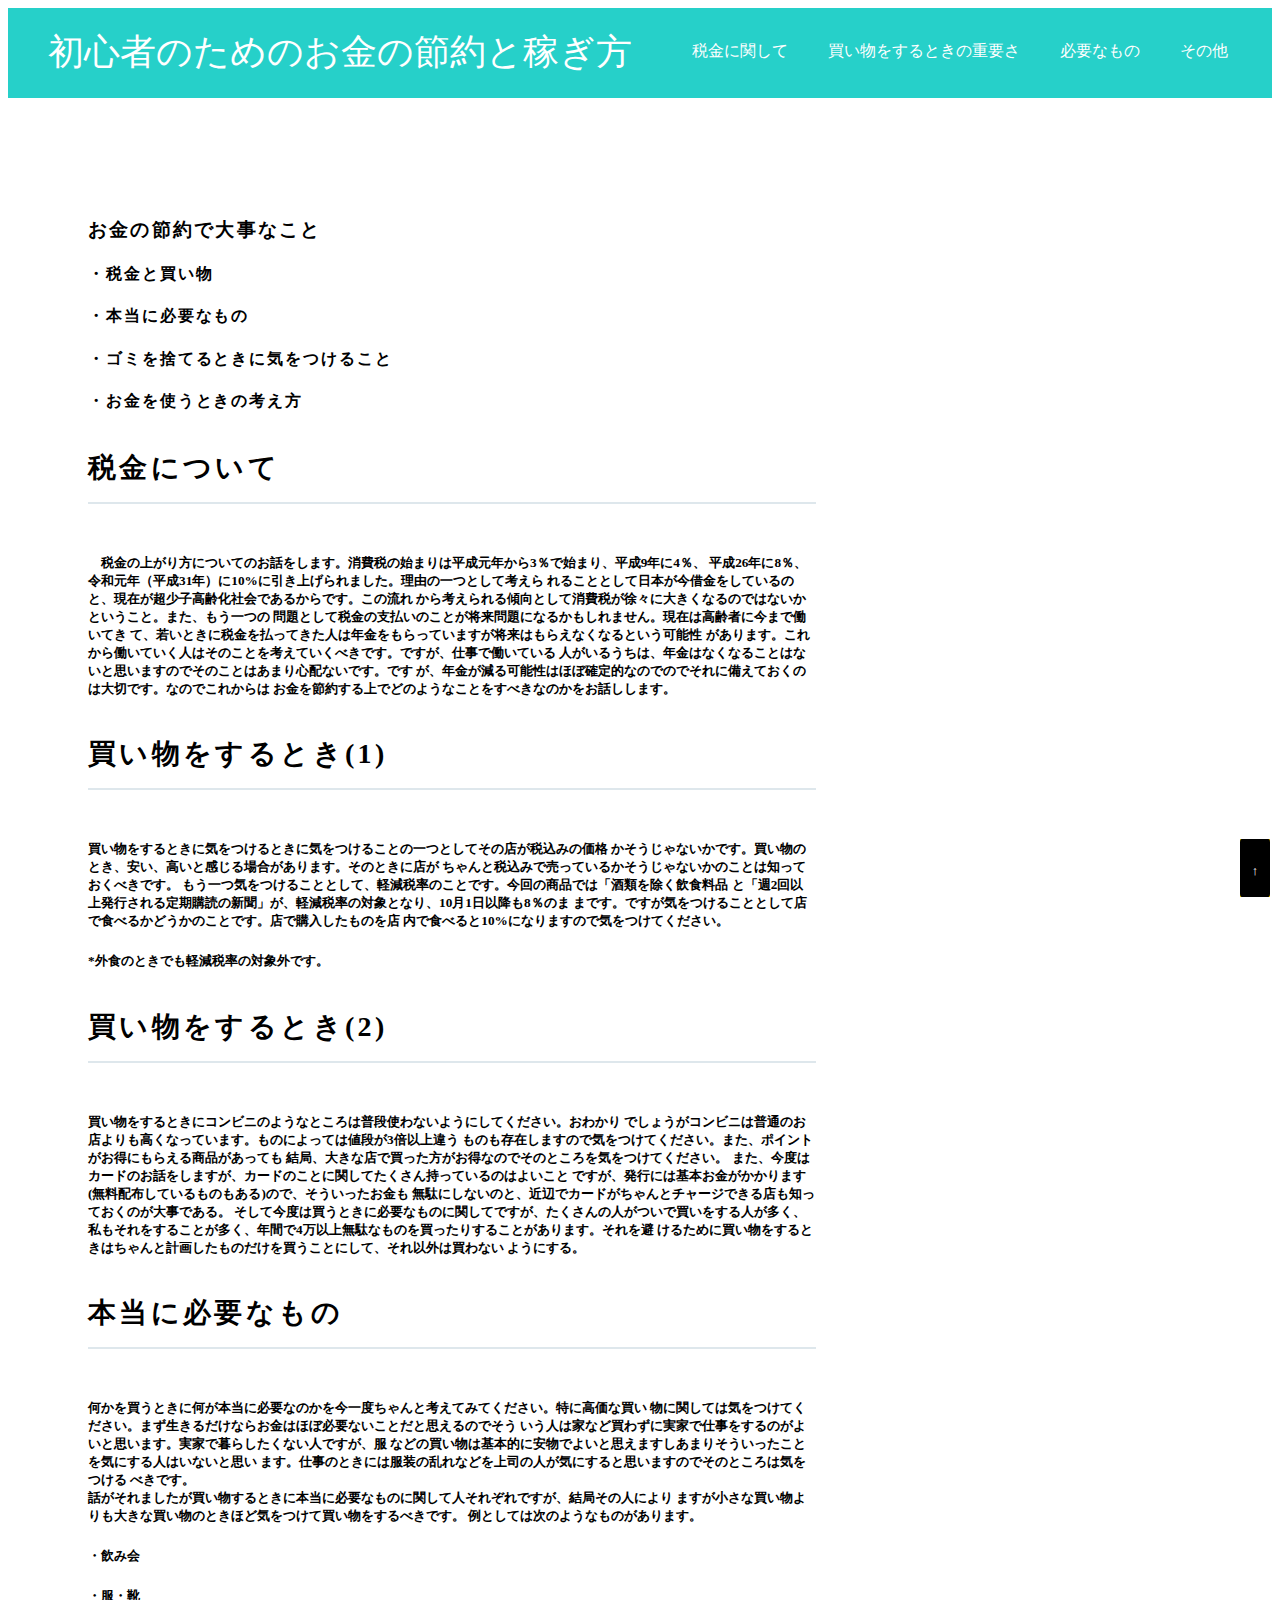
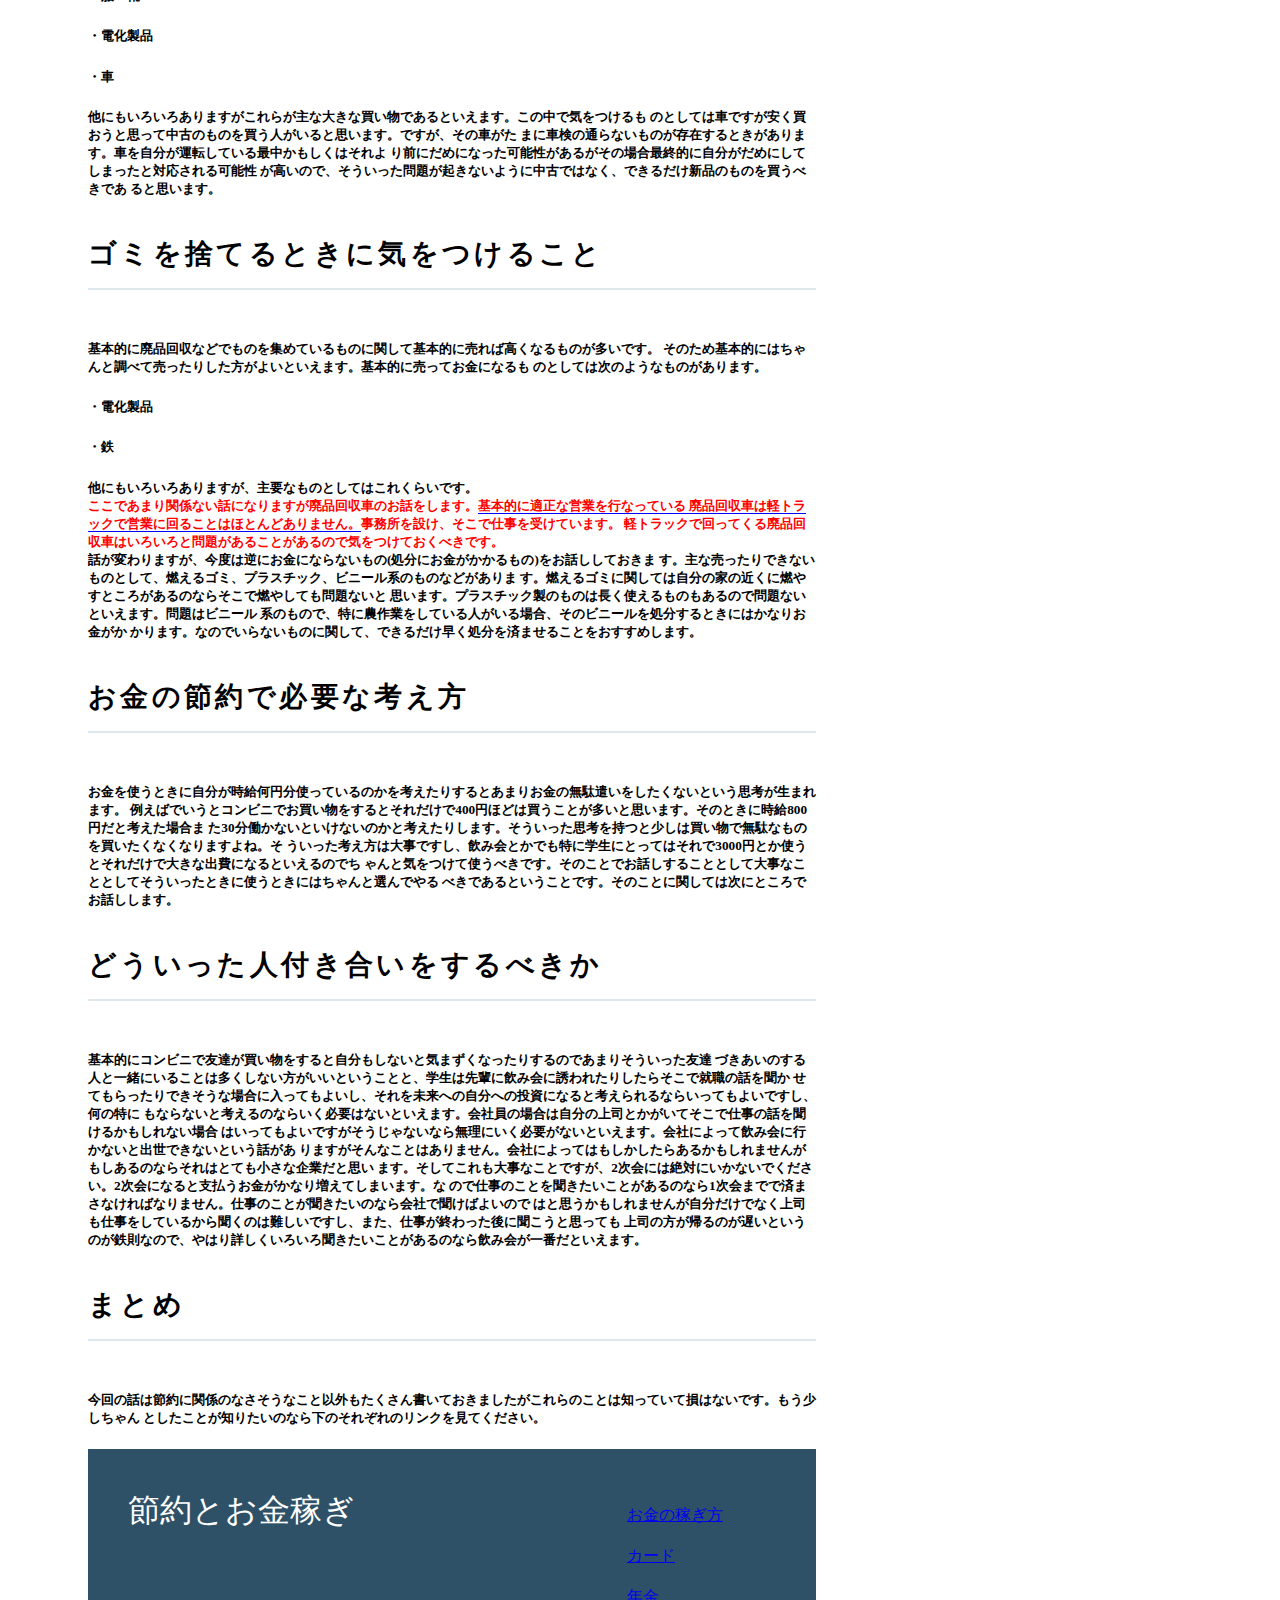
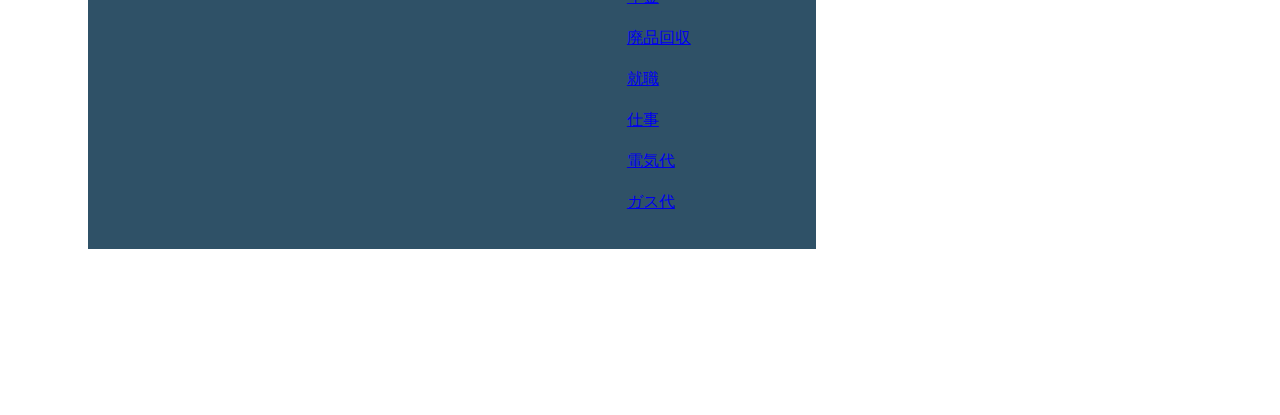
<file: index.html>
<html>
  <head>

    <meta charset="utf-8">
    <title>初心者必見!お金の節約と稼ぎ方</title>
    <link rel="stylesheet" href="index.css">
  </head>
  <body>
    <div class="header">
      <div class="header-logo">初心者のためのお金の節約と稼ぎ方</div>
      <div class="header-list">
        <ul>
          <li>税金に関して</li>
          <li>買い物をするときの重要さ</li>
          <li>必要なもの</li>
           <li>その他</li>
       <ul>
      </div>
    </div>

    <div class="main">
      <div class="copy-container">
        <h3>お金の節約で大事なこと</h3>
        <h4>・税金と買い物</h4>
        <h4>・本当に必要なもの</h4>
        <h4>・ゴミを捨てるときに気をつけること</h4>
        <h4>・お金を使うときの考え方</h4>
      </div>
      
      <div class="contents">
        <h4 class="section-title">税金について</h4>
        <div class="contents-item">
    <h5> 　税金の上がり方についてのお話をします。消費税の始まりは平成元年から3％で始まり、平成9年に4％、
    平成26年に8％、令和元年（平成31年）に10%に引き上げられました。理由の一つとして考えら
         れることとして日本が今借金をしているのと、現在が超少子高齢化社会であるからです。この流れ
         から考えられる傾向として消費税が徐々に大きくなるのではないかということ。また、もう一つの
         問題として税金の支払いのことが将来問題になるかもしれません。現在は高齢者に今まで働いてき
         て、若いときに税金を払ってきた人は年金をもらっていますが将来はもらえなくなるという可能性
         があります。これから働いていく人はそのことを考えていくべきです。ですが、仕事で働いている
         人がいるうちは、年金はなくなることはないと思いますのでそのことはあまり心配ないです。です
         が、年金が減る可能性はほぼ確定的なのでのでそれに備えておくのは大切です。なのでこれからは
         お金を節約する上でどのようなことをすべきなのかをお話しします。</h5>         
        </div>       
        <h4 class="section-title">買い物をするとき(1)</h4>
        <div class="contents-item">
         <h5>買い物をするときに気をつけるときに気をつけることの一つとしてその店が税込みの価格
         かそうじゃないかです。買い物のとき、安い、高いと感じる場合があります。そのときに店が
         ちゃんと税込みで売っているかそうじゃないかのことは知っておくべきです。
         もう一つ気をつけることとして、軽減税率のことです。今回の商品では「酒類を除く飲食料品
         と「週2回以上発行される定期購読の新聞」が、軽減税率の対象となり、10月1日以降も8％のま
         まです。ですが気をつけることとして店で食べるかどうかのことです。店で購入したものを店
         内で食べると10%になりますので気をつけてください。</h5>         
         <h5>*外食のときでも軽減税率の対象外です。</h5>         
        </div>
        <h4 class="section-title">買い物をするとき(2)</h4>
        <div class="contents-item">
         <h5>買い物をするときにコンビニのようなところは普段使わないようにしてください。おわかり
         でしょうがコンビニは普通のお店よりも高くなっています。ものによっては値段が3倍以上違う
         ものも存在しますので気をつけてください。また、ポイントがお得にもらえる商品があっても
         結局、大きな店で買った方がお得なのでそのところを気をつけてください。
         また、今度はカードのお話をしますが、カードのことに関してたくさん持っているのはよいこと
         ですが、発行には基本お金がかかります(無料配布しているものもある)ので、そういったお金も
         無駄にしないのと、近辺でカードがちゃんとチャージできる店も知っておくのが大事である。
         そして今度は買うときに必要なものに関してですが、たくさんの人がついで買いをする人が多く、
         私もそれをすることが多く、年間で4万以上無駄なものを買ったりすることがあります。それを避
         けるために買い物をするときはちゃんと計画したものだけを買うことにして、それ以外は買わない
         ようにする。</h5>
         <h4 class="section-title">本当に必要なもの</h4>
        <div class="contents-item">
        <h5>何かを買うときに何が本当に必要なのかを今一度ちゃんと考えてみてください。特に高価な買い
        物に関しては気をつけてください。まず生きるだけならお金はほぼ必要ないことだと思えるのでそう
        いう人は家など買わずに実家で仕事をするのがよいと思います。実家で暮らしたくない人ですが、服
        などの買い物は基本的に安物でよいと思えますしあまりそういったことを気にする人はいないと思い
        ます。仕事のときには服装の乱れなどを上司の人が気にすると思いますのでそのところは気をつける
        べきです。<br>
        話がそれましたが買い物するときに本当に必要なものに関して人それぞれですが、結局その人により
        ますが小さな買い物よりも大きな買い物のときほど気をつけて買い物をするべきです。
        例としては次のようなものがあります。</h5>
        <h5>・飲み会</h5>
        <h5>・服・靴</h5>
        <h5>・電化製品</h5>
         <h5>・車</h5>
         <h5>他にもいろいろありますがこれらが主な大きな買い物であるといえます。この中で気をつけるも
         のとしては車ですが安く買おうと思って中古のものを買う人がいると思います。ですが、その車がた
         まに車検の通らないものが存在するときがあります。車を自分が運転している最中かもしくはそれよ
         り前にだめになった可能性があるがその場合最終的に自分がだめにしてしまったと対応される可能性
         が高いので、そういった問題が起きないように中古ではなく、できるだけ新品のものを買うべきであ
         ると思います。</h5>
         <h4 class="section-title">ゴミを捨てるときに気をつけること</h4>
        <div class="contents-item">
        <h5>基本的に廃品回収などでものを集めているものに関して基本的に売れば高くなるものが多いです。
        そのため基本的にはちゃんと調べて売ったりした方がよいといえます。基本的に売ってお金になるも
        のとしては次のようなものがあります。</h5>
        <h5>・電化製品</h5>
        <h5>・鉄</h5>
        <h5>他にもいろいろありますが、主要なものとしてはこれくらいです。<br>
        <font color="red">ここであまり関係ない話になりますが廃品回収車のお話をします。<span>基本的に適正な営業を行なっている
        廃品回収車は軽トラックで営業に回ることはほとんどありません。</span>事務所を設け、そこで仕事を受けています。
        軽トラックで回ってくる廃品回収車はいろいろと問題があることがあるので気をつけておくべきです。</font><br>
        話が変わりますが、今度は逆にお金にならないもの(処分にお金がかかるもの)をお話ししておきま
        す。主な売ったりできないものとして、燃えるゴミ、プラスチック、ビニール系のものなどがありま
        す。燃えるゴミに関しては自分の家の近くに燃やすところがあるのならそこで燃やしても問題ないと
        思います。プラスチック製のものは長く使えるものもあるので問題ないといえます。問題はビニール
        系のもので、特に農作業をしている人がいる場合、そのビニールを処分するときにはかなりお金がか
        かります。なのでいらないものに関して、できるだけ早く処分を済ませることをおすすめします。</h5>
        <h4 class="section-title">お金の節約で必要な考え方</h4>
        <div class="contents-item">
        <h5>お金を使うときに自分が時給何円分使っているのかを考えたりするとあまりお金の無駄遣いをしたくないという思考が生まれます。
        例えばでいうとコンビニでお買い物をするとそれだけで400円ほどは買うことが多いと思います。そのときに時給800円だと考えた場合ま
        た30分働かないといけないのかと考えたりします。そういった思考を持つと少しは買い物で無駄なものを買いたくなくなりますよね。そ
        ういった考え方は大事ですし、飲み会とかでも特に学生にとってはそれで3000円とか使うとそれだけで大きな出費になるといえるのでち
        ゃんと気をつけて使うべきです。そのことでお話しすることとして大事なこととしてそういったときに使うときにはちゃんと選んでやる
        べきであるということです。そのことに関しては次にところでお話しします。</h5>
        <h4 class="section-title">どういった人付き合いをするべきか</h4>
        <div class="contents-item">
        <h5>基本的にコンビニで友達が買い物をすると自分もしないと気まずくなったりするのであまりそういった友達
        づきあいのする人と一緒にいることは多くしない方がいいということと、学生は先輩に飲み会に誘われたりしたらそこで就職の話を聞か
        せてもらったりできそうな場合に入ってもよいし、それを未来への自分への投資になると考えられるならいってもよいですし、何の特に
        もならないと考えるのならいく必要はないといえます。会社員の場合は自分の上司とかがいてそこで仕事の話を聞けるかもしれない場合
        はいってもよいですがそうじゃないなら無理にいく必要がないといえます。会社によって飲み会に行かないと出世できないという話があ
        りますがそんなことはありません。会社によってはもしかしたらあるかもしれませんがもしあるのならそれはとても小さな企業だと思い
        ます。そしてこれも大事なことですが、2次会には絶対にいかないでください。2次会になると支払うお金がかなり増えてしまいます。な
        ので仕事のことを聞きたいことがあるのなら1次会までで済まさなければなりません。仕事のことが聞きたいのなら会社で聞けばよいので
        はと思うかもしれませんが自分だけでなく上司も仕事をしているから聞くのは難しいですし、また、仕事が終わった後に聞こうと思っても
        上司の方が帰るのが遅いというのが鉄則なので、やはり詳しくいろいろ聞きたいことがあるのなら飲み会が一番だといえます。</h5>
        <h4 class="section-title">まとめ</h4>
        <div class="contents-item">
        <h5>今回の話は節約に関係のなさそうなこと以外もたくさん書いておきましたがこれらのことは知っていて損はないです。もう少しちゃん
        としたことが知りたいのなら下のそれぞれのリンクを見てください。</h5>
        <div class="contents-item">
          
        </div>
        <div class="contents-item">
          
        </div>
        <div class="contents-item">
         
        </div>
      </div>
      

    
<p id="PageTopBtn"><a href="#">↑</a></p>
    <div class="footer">
      <div class="footer-logo">節約とお金稼ぎ</div>
      <div class="footer-list">
        <ul class="demo">
         <li><a href="index.html">お金の稼ぎ方</a></li>
           
           </a>
       <li> <a  href="C:/Users/佐藤奨真/Desktop/新しいフォルダー/ポイント還元の仕組み.html">カード</li>
  
                </a>    
     <li>  <a href="C:/Users/佐藤奨真/Desktop/新しいフォルダー/年金.html">年金</li>

                </a>    
                <li> <a href="C:/Users/佐藤奨真/Desktop/新しいフォルダー/廃品回収.html">廃品回収</li>

                </a>  
             <li> <a  href="C:/Users/佐藤奨真/Desktop/新しいフォルダー/就職で気をつけること.html">就職</li>
              
                </a>    
                <li> <a  href="C:/Users/佐藤奨真/Desktop/新しいフォルダー/これからの仕事.html">仕事</li>
              
                </a>    
                <li> <a  href="C:/Users/佐藤奨真/Desktop/新しいフォルダー/電気の節約.html">電気代</li>
              
                </a>    
                <li> <a  href="C:/Users/佐藤奨真/Desktop/新しいフォルダー/ガスの節約.html">ガス代</li>
              
                </a>    
        </ul>
        <h4>*それぞれの参考サイト</h4>   
      </div>           
    </div>

  </body>
 
</html>
</file>
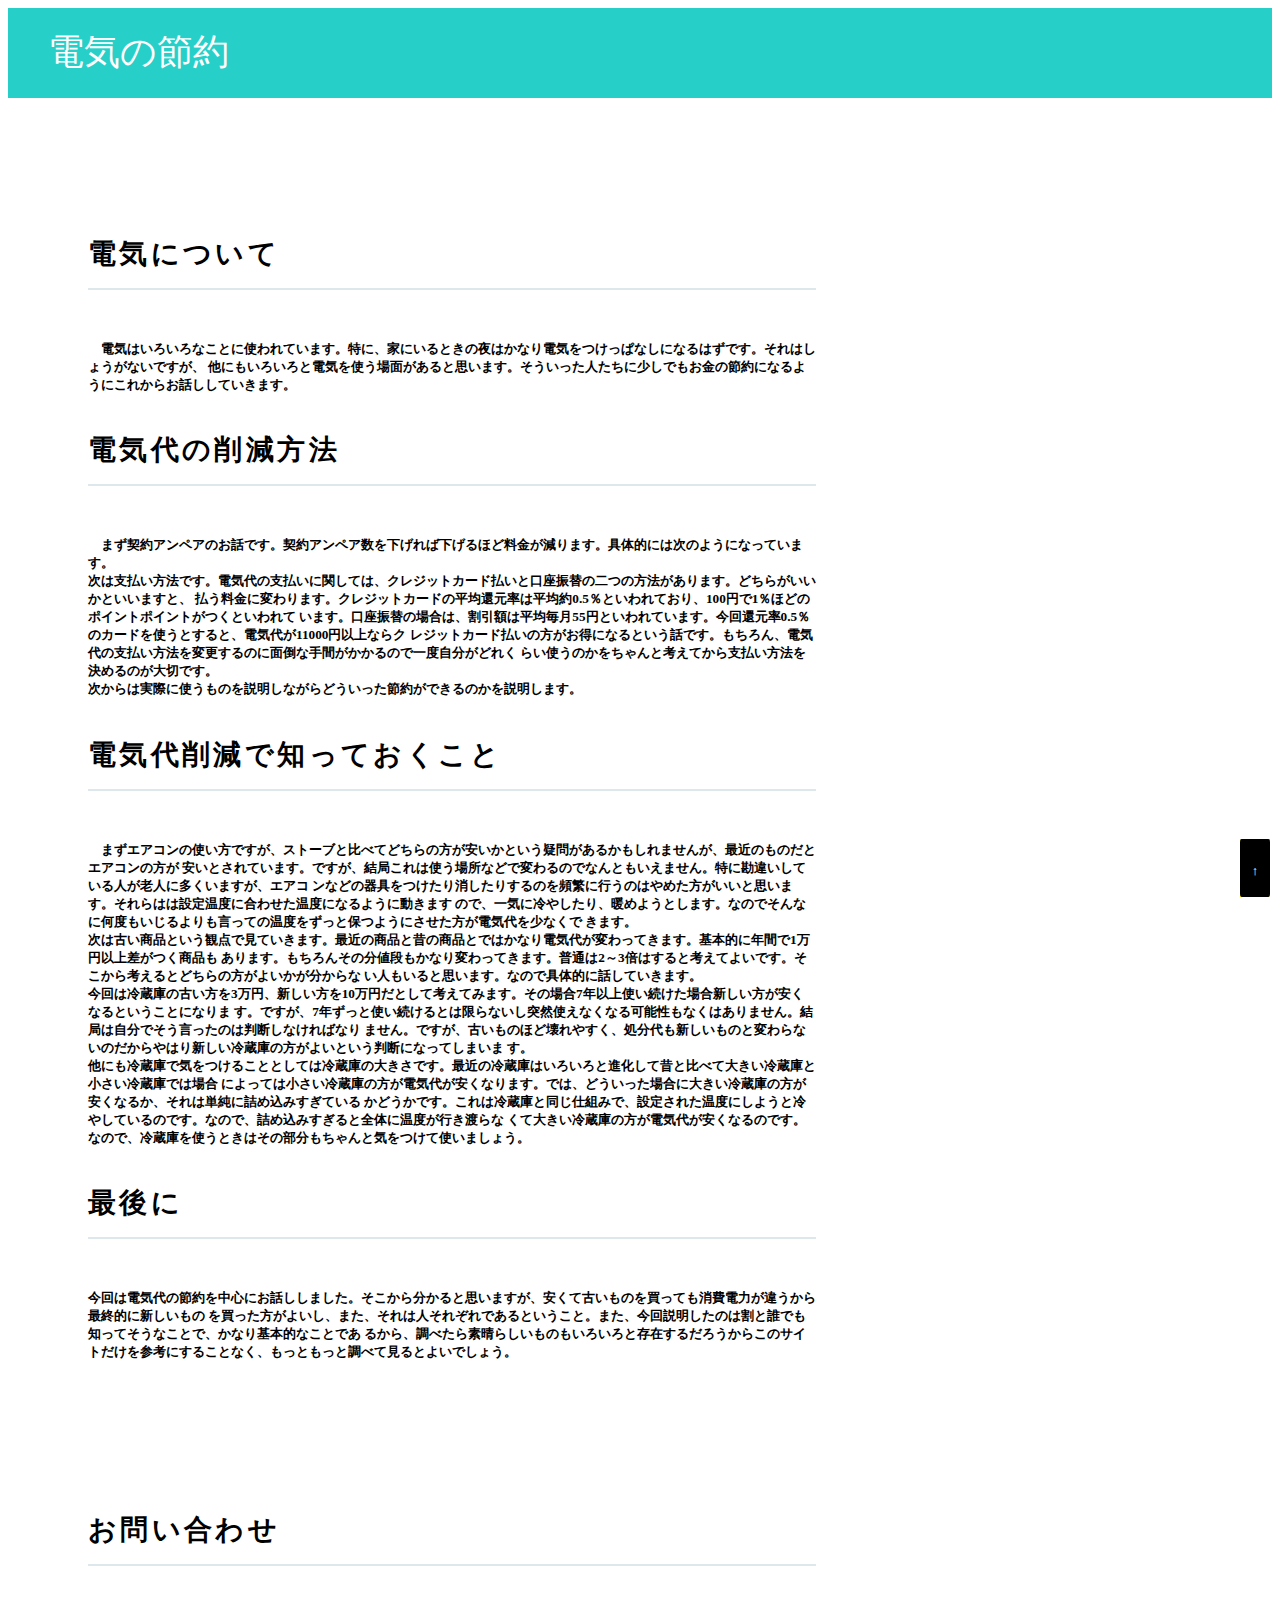
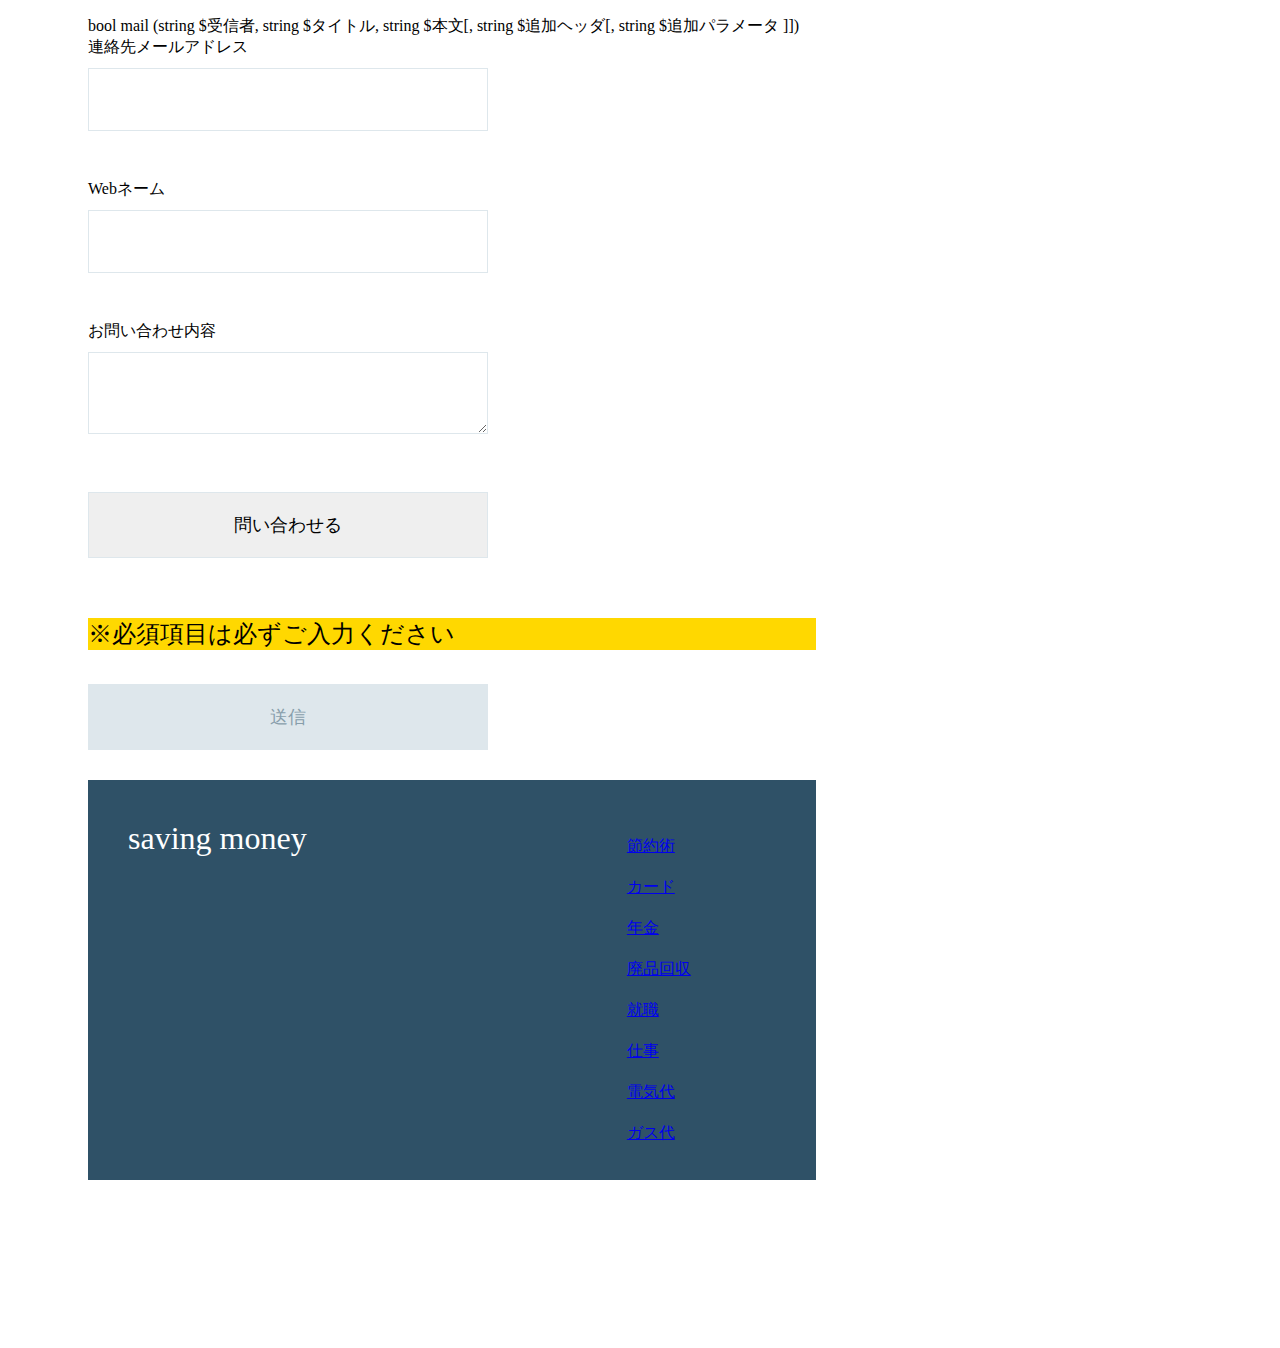
<file: a.html>
<html>
  <head>
  <script src="https://ajax.googleapis.com/ajax/libs/jquery/1.12.4/jquery.min.js"></script>
    <meta charset="utf-8">
    <title>節約</title>
    <link rel="stylesheet" href="stylesheet.css">
  </head>
  <body>
    <div class="header">
      <div class="header-logo">電気の節約</div>
      
    </div>

    <div class="main">
      
      
      <div class="contents">
        <h4 class="section-title">電気について</h4>
        <div class="contents-item">
    <h5> 　電気はいろいろなことに使われています。特に、家にいるときの夜はかなり電気をつけっぱなしになるはずです。それはしょうがないですが、
    他にもいろいろと電気を使う場面があると思います。そういった人たちに少しでもお金の節約になるようにこれからお話ししていきます。
    </h5>         
        </div>       
        <h4 class="section-title">電気代の削減方法</h4>
        <div class="contents-item">
         <h5>　まず契約アンペアのお話です。契約アンペア数を下げれば下げるほど料金が減ります。具体的には次のようになっています。<br>
         次は支払い方法です。電気代の支払いに関しては、クレジットカード払いと口座振替の二つの方法があります。どちらがいいかといいますと、
         払う料金に変わります。クレジットカードの平均還元率は平均約0.5％といわれており、100円で1％ほどのポイントポイントがつくといわれて
         います。口座振替の場合は、割引額は平均毎月55円といわれています。今回還元率0.5％のカードを使うとすると、電気代が11000円以上ならク
         レジットカード払いの方がお得になるという話です。もちろん、電気代の支払い方法を変更するのに面倒な手間がかかるので一度自分がどれく
         らい使うのかをちゃんと考えてから支払い方法を決めるのが大切です。<br>
         次からは実際に使うものを説明しながらどういった節約ができるのかを説明します。
         </h5>
         <h4 class="section-title">電気代削減で知っておくこと</h4>
        <div class="contents-item">
         <h5>　まずエアコンの使い方ですが、ストーブと比べてどちらの方が安いかという疑問があるかもしれませんが、最近のものだとエアコンの方が
         安いとされています。ですが、結局これは使う場所などで変わるのでなんともいえません。特に勘違いしている人が老人に多くいますが、エアコ
         ンなどの器具をつけたり消したりするのを頻繁に行うのはやめた方がいいと思います。それらはは設定温度に合わせた温度になるように動きます
         ので、一気に冷やしたり、暖めようとします。なのでそんなに何度もいじるよりも言っての温度をずっと保つようにさせた方が電気代を少なくで
         きます。<br>
         次は古い商品という観点で見ていきます。最近の商品と昔の商品とではかなり電気代が変わってきます。基本的に年間で1万円以上差がつく商品も
         あります。もちろんその分値段もかなり変わってきます。普通は2～3倍はすると考えてよいです。そこから考えるとどちらの方がよいかが分からな
         い人もいると思います。なので具体的に話していきます。<br>
         今回は冷蔵庫の古い方を3万円、新しい方を10万円だとして考えてみます。その場合7年以上使い続けた場合新しい方が安くなるということになりま
         す。ですが、7年ずっと使い続けるとは限らないし突然使えなくなる可能性もなくはありません。結局は自分でそう言ったのは判断しなければなり
         ません。ですが、古いものほど壊れやすく、処分代も新しいものと変わらないのだからやはり新しい冷蔵庫の方がよいという判断になってしまいま
         す。<br>
         他にも冷蔵庫で気をつけることとしては冷蔵庫の大きさです。最近の冷蔵庫はいろいろと進化して昔と比べて大きい冷蔵庫と小さい冷蔵庫では場合
         によっては小さい冷蔵庫の方が電気代が安くなります。では、どういった場合に大きい冷蔵庫の方が安くなるか、それは単純に詰め込みすぎている
         かどうかです。これは冷蔵庫と同じ仕組みで、設定された温度にしようと冷やしているのです。なので、詰め込みすぎると全体に温度が行き渡らな
         くて大きい冷蔵庫の方が電気代が安くなるのです。なので、冷蔵庫を使うときはその部分もちゃんと気をつけて使いましょう。        
         </h5>
         
        <h4 class="section-title">最後に</h4>
        <div class="contents-item">
         <h5>今回は電気代の節約を中心にお話ししました。そこから分かると思いますが、安くて古いものを買っても消費電力が違うから最終的に新しいもの
         を買った方がよいし、また、それは人それぞれであるということ。また、今回説明したのは割と誰でも知ってそうなことで、かなり基本的なことであ
         るから、調べたら素晴らしいものもいろいろと存在するだろうからこのサイトだけを参考にすることなく、もっともっと調べて見るとよいでしょう。
         </h5>
          </div>
      <div class="contact-form">
        <h3 class="section-title">お問い合わせ</h3>
 bool mail (string $受信者, string $タイトル, string $本文[, string $追加ヘッダ[, string $追加パラメータ ]])
<form method="POST" action="test2.php">
連絡先メールアドレス<br />
<input type="text" name="mail_address" value="" /><br /><br />
Webネーム<br />
<input type="text" name="user_name" value="" /><br /><br />
お問い合わせ内容<br />
<textarea name=""></textarea><br /><br />
<input type="submit" value="問い合わせる" />
</form>
        <p>※必須項目は必ずご入力ください</p>
        <!-- <input>要素を追加してください -->
        <input class="contact-submit" type="submit" value="送信">
      </div>
    </div>
<p id="PageTopBtn"><a href="#">↑</a></p>
    <div class="footer">
      <div class="footer-logo">saving money</div>
      <div class="footer-list">
        <ul class="demo">
         <li> <a  href="C:/Users/佐藤奨真/Desktop/新しいフォルダー/節約術.html">節約術</li>
           
           </a>
       <li> <a  href="https://shomanma.github.io/saving-money/">カード</li>
  
                </a>    
     <li>  <a href="C:/Users/佐藤奨真/Desktop/新しいフォルダー/年金.html">年金</li>

                </a>    
                <li> <a href="C:/Users/佐藤奨真/Desktop/新しいフォルダー/廃品回収.html">廃品回収</li>

                </a>  
             <li> <a  href="C:/Users/佐藤奨真/Desktop/新しいフォルダー/就職で気をつけること.html">就職</li>
              
                </a>    
                <li> <a  href="C:/Users/佐藤奨真/Desktop/新しいフォルダー/これからの仕事.html">仕事</li>
              
                </a>    
                <li> <a  href="C:/Users/佐藤奨真/Desktop/新しいフォルダー/電気の節約.html">電気代</li>
              
                </a>    
                <li> <a  href="C:/Users/佐藤奨真/Desktop/新しいフォルダー/ガスの節約.html">ガス代</li>
              
                </a>    
        </ul>
        <h4>*それぞれの参考サイト</h4>  
         
      </div>           
    </div>

  </body>
 
</html>
</file>
<file: index.css>
body {
  font-family: "Avenir Next";
}

li {
  list-style: none;
}

.header {
  background-color: #26d0c9;
  color: #fff;
  height: 90px;
}

.header-logo {
  float: left;
  font-size: 36px;
  padding: 20px 40px;
}

.header-list li {
  float: left;
  padding: 33px 20px;
}

.main {
  padding: 100px 80px;
}

.copy-container h1 {
  font-size: 140px;
}

.copy-container h2 {
  font-size: 60px;
}

.copy-container span {
  color: #ff4a4a;
}



.section-title {
  border-bottom: 2px solid #dee7ec;
  font-size: 28px;
  padding-bottom: 15px;
  margin-bottom: 50px;
}



.contents-item p {
  font-size: 24px;
  margin-top: 30px;
}

.contact-form {
  padding-top: 100px;
}

/* inputとtextareaのCSSを指定してください */
input,textarea{
  width:400px;
  margin-top:10px;
  margin-bottom:30px;
  padding:20px;
  font-size:18px;
  border:1px solid #dee7ec;
}

/* contact-submitのCSSを指定してください */
.contact-submit{
  background-color:#dee7ec;
  color:#889eab;
}

.footer {
  background-color: #2f5167;
  color: #fff;
  height: 120px;
  padding: 40px;
}

.footer-logo {
  float: left;
  font-size: 32px;
}

.footer-list {
  float: right;
}

.footer-list li {
  padding-bottom: 20px;
}
#PageTopBtn {
    position: fixed; /*ボタンの配置場所を固定*/
    bottom: -10px; /*下からのボタンの配置場所を指定*/
    right: 10px; /*右からのボタンの配置場所を指定*/
}
#PageTopBtn a {
    display: block; /*配置の調整*/
    text-decoration: none; /*文字の下線を消す*/
    background-color:#000000;
    color: #ffffff; /*文字の色*/
    text-align: center; /*文字を中央に配置*/
    border-radius: 5%; /*ボタンの角を少し丸くする*/
    outline: none; /*クリックしたときの黒い枠を消す*/
}
#PageTopBtn a:hover {
    text-decoration: none; 
    background: #87cefa; /*マウスオーバー時の背景色*/
}
.footer{height: 320px;
}
/* パソコンで表示する場合のCSS */
@media (min-width: 768px) {
#PageTopBtn {
    font-size: 13px; /*文字のサイズ*/
}
#PageTopBtn a {
    width: 30px; /*ボタンの幅*/
    height: 10px; /*ボタンの高さ*/
    padding: 24px 0; /*文字の配置場所の調整*/
}
}

/* スマホで表示する場合のCSS */
@media (max-width: 767px) {
#PageTopBtn {
    font-size: 10px;
}
#PageTopBtn a {
    width: 20px;
    height: 10px;
    padding: 17px 0;
}
}
span { border-bottom:solid 1px blue;}

.demo::after {
  content: "\A" ;
  white-space: pre;
  
}

.demo a:hover {
    text-decoration: none; 
    background: #87cefa; /*マウスオーバー時の背景色*/
    
}
.li{
   line-height: 1.75;     /* 1行の高さを1.75文字分にする */
}
h3 {
   letter-spacing: 0.12em;
}
h4 {
   letter-spacing: 0.12em;
}
@media screen and (min-width: 600px) {
  .upside {
    float: right;
    width: 300px;
  }

  .main {
    float: left;
    width: 728px;
  }

  .sidebar {
    float: right;
    width: 300px;
  }
}

.adslot_top {
  height: 100px;
}

@media screen and (min-width: 600px) {
  .adslot_top {
    height: 600px;
  }
}
img{
 width: 10px
  height: 10px
  }
  p{
  background-color:#ffd800;
  }
.flame33 {
position: relative;
margin: 2em auto;
padding: 1em;
width: 100%;
color: #686868; 
background-color: #fff;
border: 4px double #20b297; 
box-shadow: 2px 2px 2px #ccc;
padding: 15px 20px;
}
.flame33 .flame33-title {
position: absolute;
display: block;
text-align:center;
top: -15px;
font-weight: bold;
width: 90%;
background-color: #20b297; 
color: #fff; 
margin: 0 0 20px 20px;

}
.flame33 p {
margin-right:50px;
margin: 0 0 20px 20px;

}
.v_line_left {
  border-left: thick solid red;
  padding-left: 10px;
 
}
h2{font-size: 1.5em;
font-size: 80%;

}
h2{
  position: relative;
  display: inline-block;
  margin-bottom: 1em;
}

/*上線*/
h2 {
  border-right:10px solid #ccc;
   height: 200px;
  
}
#fixedTableArea {
    width: 590px;
    height: 200px;
    background-color: #DDFFFF;
}
#topLeftArea {
    float: left;
}
#topRightArea {
    width: 400px;
    float: left;
    overflow: hidden;
}
#bottomLeftArea {
    float: left;
    height: 170px;
    overflow: hidden;
    width: 400px;
    height: 170px;  
}


.fixedTable {
    border-collapse: collapse;
}
.fixedTable td {
    border: 1px solid #888;
    min-width: 200px;
    max-width: 200px;
    overflow: hidden;
    white-space: nowrap;
    height: 30px;
}
.fixedTable td.dummyColumn {
    width: 17px;
    border: 0px;
}
.fixedTable td.dummyRow {
    height: 18px;
    border: 0px;
}

img.example1 {
width: 600px;
height: 250px;
}
</file>
<file: stylesheet.css>
body {
  font-family: "Avenir Next";
}

li {
  list-style: none;
}

.header {
  background-color: #26d0c9;
  color: #fff;
  height: 90px;
}

.header-logo {
  float: left;
  font-size: 36px;
  padding: 20px 40px;
}

.header-list li {
  float: left;
  padding: 33px 20px;
}

.main {
  padding: 100px 80px;
}

.copy-container h1 {
  font-size: 140px;
}

.copy-container h2 {
  font-size: 60px;
}

.copy-container span {
  color: #ff4a4a;
}



.section-title {
  border-bottom: 2px solid #dee7ec;
  font-size: 28px;
  padding-bottom: 15px;
  margin-bottom: 50px;
}



.contents-item p {
  font-size: 24px;
  margin-top: 30px;
}

.contact-form {
  padding-top: 100px;
}

/* inputとtextareaのCSSを指定してください */
input,textarea{
  width:400px;
  margin-top:10px;
  margin-bottom:30px;
  padding:20px;
  font-size:18px;
  border:1px solid #dee7ec;
}

/* contact-submitのCSSを指定してください */
.contact-submit{
  background-color:#dee7ec;
  color:#889eab;
}

.footer {
  background-color: #2f5167;
  color: #fff;
  height: 120px;
  padding: 40px;
}

.footer-logo {
  float: left;
  font-size: 32px;
}

.footer-list {
  float: right;
}

.footer-list li {
  padding-bottom: 20px;
}
#PageTopBtn {
    position: fixed; /*ボタンの配置場所を固定*/
    bottom: -10px; /*下からのボタンの配置場所を指定*/
    right: 10px; /*右からのボタンの配置場所を指定*/
}
#PageTopBtn a {
    display: block; /*配置の調整*/
    text-decoration: none; /*文字の下線を消す*/
    background-color:#000000;
    color: #ffffff; /*文字の色*/
    text-align: center; /*文字を中央に配置*/
    border-radius: 5%; /*ボタンの角を少し丸くする*/
    outline: none; /*クリックしたときの黒い枠を消す*/
}
#PageTopBtn a:hover {
    text-decoration: none; 
    background: #87cefa; /*マウスオーバー時の背景色*/
}
.footer{height: 320px;
}
/* パソコンで表示する場合のCSS */
@media (min-width: 768px) {
#PageTopBtn {
    font-size: 13px; /*文字のサイズ*/
}
#PageTopBtn a {
    width: 30px; /*ボタンの幅*/
    height: 10px; /*ボタンの高さ*/
    padding: 24px 0; /*文字の配置場所の調整*/
}
}

/* スマホで表示する場合のCSS */
@media (max-width: 767px) {
#PageTopBtn {
    font-size: 10px;
}
#PageTopBtn a {
    width: 20px;
    height: 10px;
    padding: 17px 0;
}
}
span { border-bottom:solid 1px blue;}

.demo::after {
  content: "\A" ;
  white-space: pre;
  
}

.demo a:hover {
    text-decoration: none; 
    background: #87cefa; /*マウスオーバー時の背景色*/
    
}
.li{
   line-height: 1.75;     /* 1行の高さを1.75文字分にする */
}
h3 {
   letter-spacing: 0.12em;
}
h4 {
   letter-spacing: 0.12em;
}
@media screen and (min-width: 600px) {
  .upside {
    float: right;
    width: 300px;
  }

  .main {
    float: left;
    width: 728px;
  }

  .sidebar {
    float: right;
    width: 300px;
  }
}

.adslot_top {
  height: 100px;
}

@media screen and (min-width: 600px) {
  .adslot_top {
    height: 600px;
  }
}
img{
 width: 10px
  height: 10px
  }
  p{
  background-color:#ffd800;
  }
.flame33 {
position: relative;
margin: 2em auto;
padding: 1em;
width: 100%;
color: #686868; 
background-color: #fff;
border: 4px double #20b297; 
box-shadow: 2px 2px 2px #ccc;
padding: 15px 20px;
}
.flame33 .flame33-title {
position: absolute;
display: block;
text-align:center;
top: -15px;
font-weight: bold;
width: 90%;
background-color: #20b297; 
color: #fff; 
margin: 0 0 20px 20px;

}
.flame33 p {
margin-right:50px;
margin: 0 0 20px 20px;

}
.v_line_left {
  border-left: thick solid red;
  padding-left: 10px;
 
}
h2{font-size: 1.5em;
font-size: 80%;

}
h2{
  position: relative;
  display: inline-block;
  margin-bottom: 1em;
}

/*上線*/
h2 {
  border-right:10px solid #ccc;
   height: 200px;
  
}
#fixedTableArea {
    width: 590px;
    height: 200px;
    background-color: #DDFFFF;
}
#topLeftArea {
    float: left;
}
#topRightArea {
    width: 400px;
    float: left;
    overflow: hidden;
}
#bottomLeftArea {
    float: left;
    height: 170px;
    overflow: hidden;
    width: 400px;
    height: 170px;  
}


.fixedTable {
    border-collapse: collapse;
}
.fixedTable td {
    border: 1px solid #888;
    min-width: 200px;
    max-width: 200px;
    overflow: hidden;
    white-space: nowrap;
    height: 30px;
}
.fixedTable td.dummyColumn {
    width: 17px;
    border: 0px;
}
.fixedTable td.dummyRow {
    height: 18px;
    border: 0px;
}

img.example1 {
width: 600px;
height: 250px;
}
</file>
